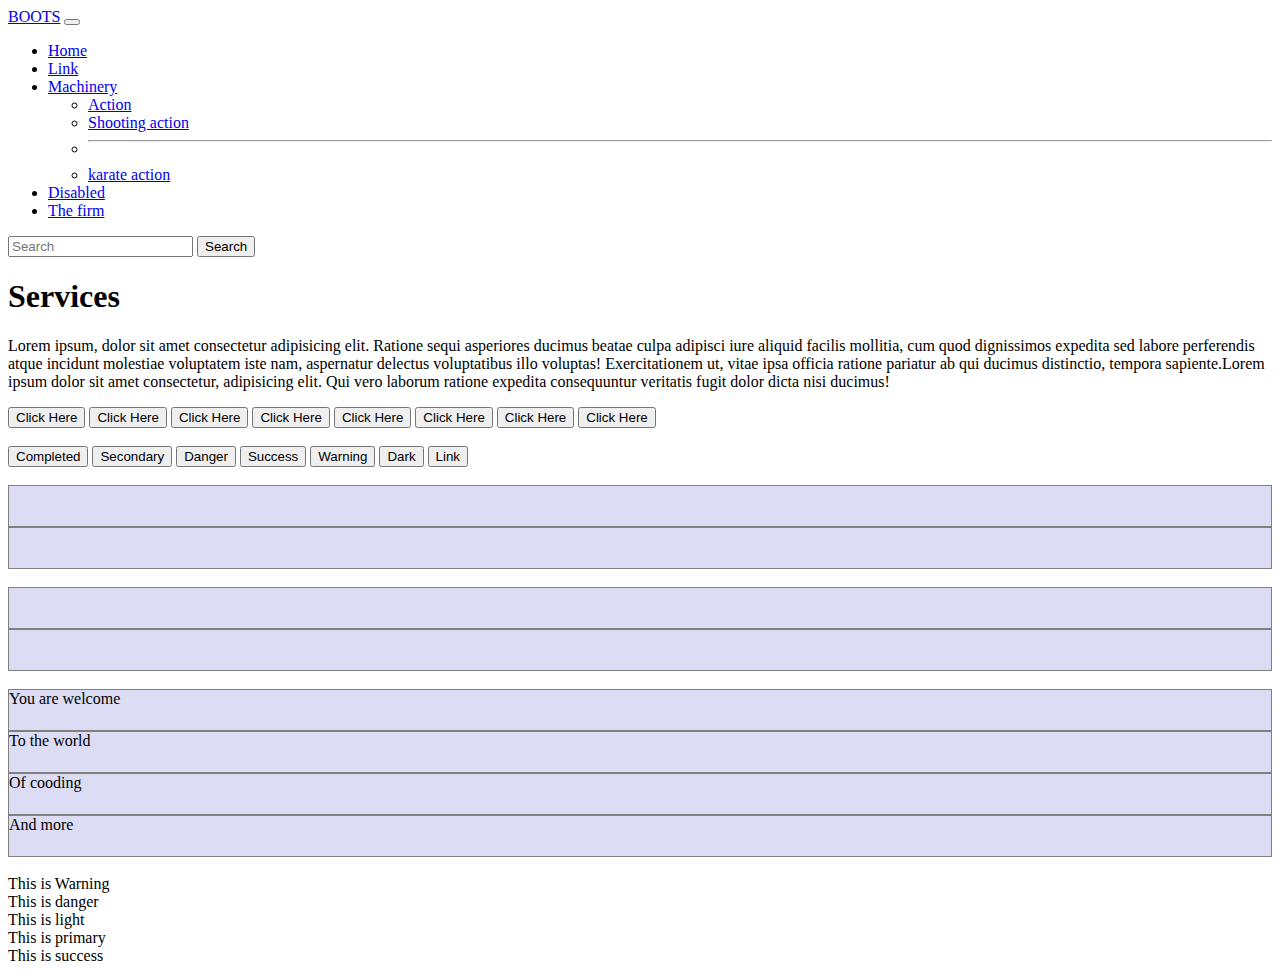
<file: service.html>
<!DOCTYPE html>
<html lang="en">
<head>
    <meta charset="UTF-8">
    <meta name="viewport" content="width=device-width, initial-scale=1.0">
    <title>service</title>
    <link href="https://cdn.jsdelivr.net/npm/bootstrap@5.0.2/dist/css/bootstrap.min.css" 
        rel="stylesheet" 
        integrity="sha384-EVSTQN3/azprG1Anm3QDgpJLIm9Nao0Yz1ztcQTwFspd3yD65VohhpuuCOmLASjC" 
        crossorigin="anonymous">

        <nav class="navbar navbar-expand-lg navbar-dark bg-dark">
            <div class="container-fluid">
              <a class="navbar-brand text-light" href="#">BOOTS</a>
              <button class="navbar-toggler" type="button" data-bs-toggle="collapse" data-bs-target="#navbarSupportedContent" aria-controls="navbarSupportedContent" aria-expanded="false" aria-label="Toggle navigation">
                <span class="navbar-toggler-icon"></span>
              </button>
              <div class="collapse navbar-collapse" id="navbarSupportedContent">
                <ul class="navbar-nav me-auto mb-2 mb-lg-0">
                  <li class="nav-item">
                    <a class="nav-link active text-lgiht" aria-current="page" href="#">Home</a>
                  </li>
                  <li class="nav-item">
                    <a class="nav-link text-light" href="#">Link</a>
                  </li>
                  <li class="nav-item dropdown">
                    <a class="nav-link dropdown-toggle text-light" href="#" id="navbarDropdown" role="button" data-bs-toggle="dropdown" aria-expanded="false">
                      Machinery
                    </a>
                    <ul class="dropdown-menu" aria-labelledby="navbarDropdown">
                      <li><a class="dropdown-item" href="#">Action</a></li>
                      <li><a class="dropdown-item" href="#">Shooting action</a></li>
                      <li><hr class="dropdown-divider"></li>
                      <li><a class="dropdown-item" href="#">karate action</a></li>
                    </ul>
                  </li>
                  <li class="nav-item">
                    <a class="nav-link disabled text-light" href="#" tabindex="-1" aria-disabled="true">Disabled</a>
                  </li>
                  <li class="nav-item">
                    <a class="nav-link the firm text-light" href="#">The firm</a>
                  </li>
                </ul>
                <form class="d-flex">
                  <input class="form-control me-2" type="search" placeholder="Search" aria-label="Search">
                  <button class="btn btn-outline-light" type="submit">Search</button>
                </form>
              </div>
            </div>
          </nav>
<body>
    
    <div class="container">
        <h1>Services</h1>
       <p>Lorem ipsum, dolor sit amet consectetur adipisicing elit. Ratione sequi asperiores ducimus beatae culpa adipisci iure aliquid facilis mollitia, cum quod dignissimos expedita sed labore perferendis atque incidunt molestiae voluptatem iste nam, aspernatur delectus voluptatibus illo voluptas! Exercitationem ut, vitae ipsa officia ratione pariatur ab qui ducimus distinctio, tempora sapiente.Lorem ipsum dolor sit amet consectetur, adipisicing elit. Qui vero laborum ratione expedita consequuntur veritatis fugit dolor dicta nisi ducimus!
    </p>
    <button class="btn btn-primary">Click Here</button >
    <button class="btn btn-secondary">Click Here</button>
    <button class="btn btn-warning">Click Here</button>
    <button class="btn btn-danger">Click Here</button>
    <button class="btn btn-success">Click Here</button>
    <button class="btn btn-light">Click Here</button>
    <button class="btn btn-dark">Click Here</button>
    <button class="btn btn-link">Click Here</button>
    </div><br>
    <div class="container">
        <input type="submit" class="btn btn-outline-primary" value="Completed">
        <input type="submit" class="btn btn-outline-secondary" value="Secondary">
        <input type="submit" class="btn btn-outline-danger" value="Danger">
        <input type="submit" class="btn btn-outline-success" value="Success">
        <input type="submit" class="btn btn-outline-warning" value="Warning">
        <input type="submit" class="btn btn-outline-dark" value="Dark">
        <input type="submit" class="btn btn-outline-link" value="Link">

    </div><br>
    <div class="container">
        <div class="row gap-2">
            <div class="bleu col"></div>
            <div class="bleu col-8"></div>
        </div><br>
            <div class="row gap-2">
                <div class="bleu col-8"></div>
                <div class="bleu col"></div>
            </div>
    </div><br>
    
    <div class="container">
        <div class="row row-cols-2">
            <div class="bleu col">You are welcome</div>
            <div class="bleu col">To the world</div>
            <div class="bleu col">Of cooding</div>
            <div class="bleu col"> And more</div>
        </div><br>
    <div class="container">
        <div class="alert alert-warning">This is Warning</div>
        <div class="alert alert-danger">This is danger</div>
        <div class="alert alert-light">This is light</div>
        <div class="alert alert-primary">This is primary</div>
        <div class="alert alert-success">This is success</div>

    </div>

        </div>
    <style>
        .bleu {
            background-color: rgb(220, 220, 245);
            border: solid 1px grey;
            min-height: 40px;
        }
    </style>
    <script src="https://cdn.jsdelivr.net/npm/bootstrap@5.0.2/dist/js/bootstrap.bundle.min.js" integrity="sha384-MrcW6ZMFYlzcLA8Nl+NtUVF0sA7MsXsP1UyJoMp4YLEuNSfAP+JcXn/tWtIaxVXM" crossorigin="anonymous"></script>
</body>
</html>
</file>
